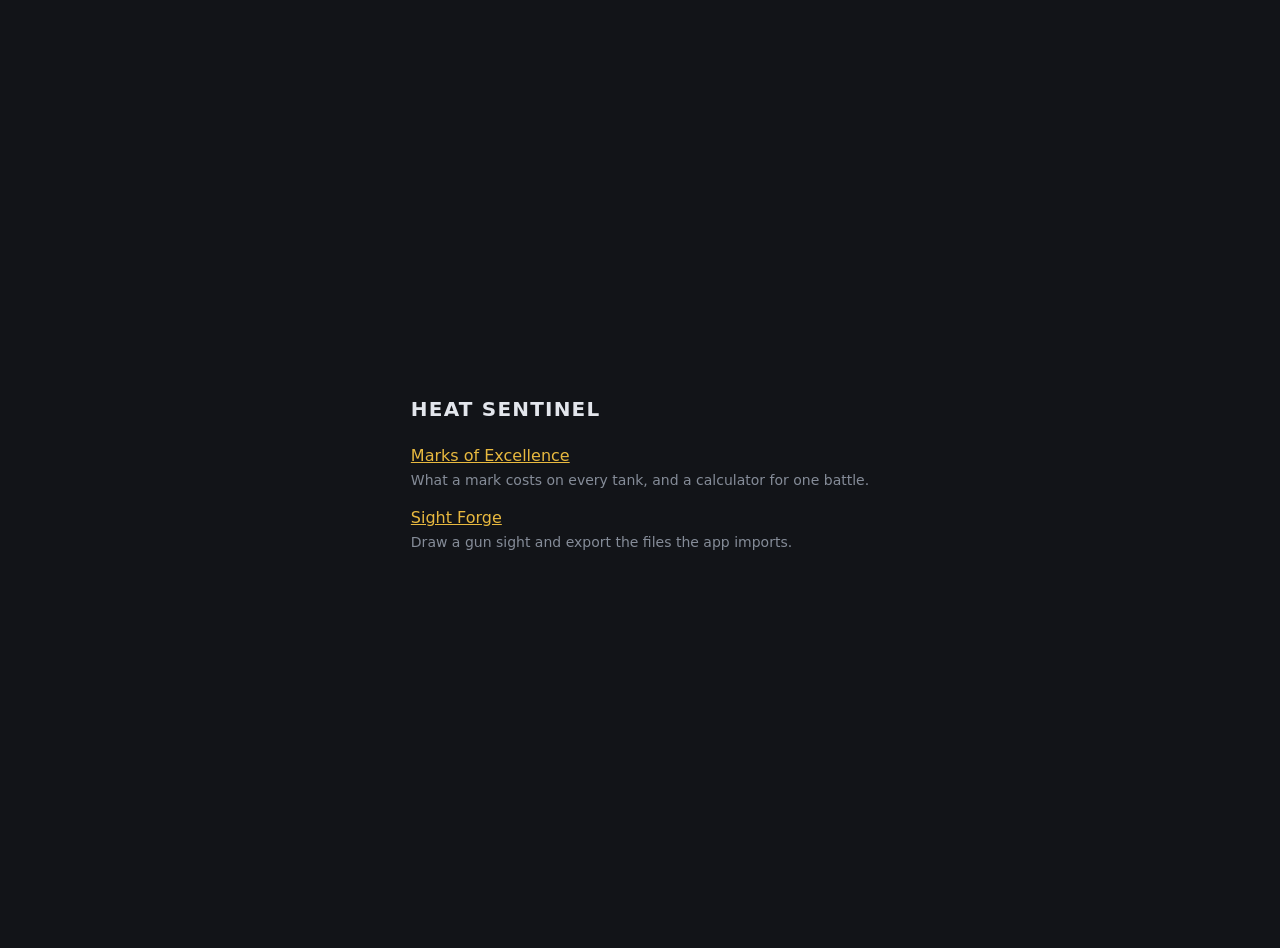
<file: index.html>
<!doctype html>
<meta charset="utf-8">
<title>HEAT Sentinel</title>
<meta name="viewport" content="width=device-width, initial-scale=1">
<style>
  body { margin: 0; min-height: 100vh; display: grid; place-content: center; gap: 14px;
         background: #121418; color: #e3e6ec; padding: 24px;
         font: 400 16px/1.5 "Barlow", "Segoe UI", system-ui, sans-serif; }
  h1 { font-size: 20px; letter-spacing: 0.06em; text-transform: uppercase; margin: 0 0 6px; }
  a { color: #e8b93f; }
  p { margin: 0; max-width: 46ch; }
  .sub { color: #858c98; font-size: 14px; }
</style>
<h1>HEAT Sentinel</h1>
<p><a href="./marks/">Marks of Excellence</a><br>
  <span class="sub">What a mark costs on every tank, and a calculator for one battle.</span></p>
<p><a href="./forge/">Sight Forge</a><br>
  <span class="sub">Draw a gun sight and export the files the app imports.</span></p>
</file>
